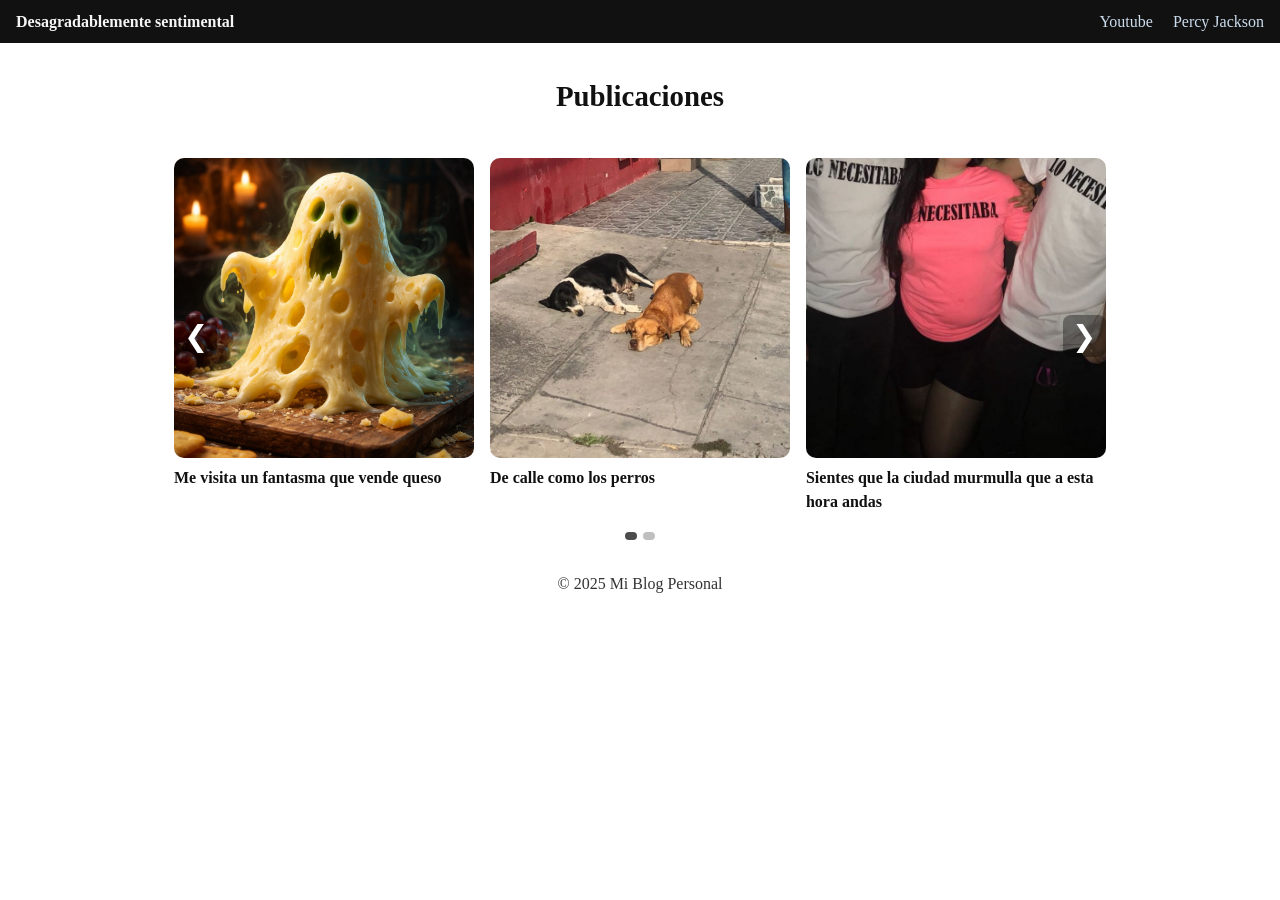
<file: index.html>
<!DOCTYPE html>
<html lang="es">
<head>
  <meta charset="UTF-8" />
  <meta name="viewport" content="width=device-width, initial-scale=1" />
  <title> Cbas </title>
  <link rel="stylesheet" href="style.css" />
</head>
<body>
  <div class="top-banner">
    <p>Desagradablemente sentimental</p>
    <div class="social-links">
      <a href="https://www.youtube.com/@cbas.s2954" target="_blank" rel="noopener">Youtube</a>
      <a href="https://www.youtube.com/@CbasDemigod" target="_blank" rel="noopener">Percy Jackson</a>
    </div>
  </div>

  <!-- Título arriba del carrusel -->
  <div class="hero">
    <h1 class="section-title">Publicaciones</h1>
  </div>

  <!-- Aquí se inyecta el carrusel desde carousel.js -->
  <section id="portada" class="hero"></section>

  <footer class="site-footer">
    <p>&copy; 2025 Mi Blog Personal</p>
  </footer>

  <!-- Carrusel externo (IIFE, funciona en local y hosting) -->
  <script src="carousel.js"></script>
</body>
</html>
</file>
<file: style.css>
/* ===========================
   style.css — Cbas (one page)
   =========================== */

/* Base mínima */
* { box-sizing: border-box; }
html, body { margin: 0; padding: 0; }
body { font-family: Georgia, "Times New Roman", serif; color: #111; line-height: 1.5; }

/* Banner superior */
.top-banner {
  background: #111;
  color: #f5f5f5;
  padding: .6rem 1rem;
  display: flex;
  align-items: center;
  justify-content: space-between;
}
.top-banner p { margin: 0; font-weight: 600; }
.social-links a { color: #cde; text-decoration: none; margin-left: 1rem; }
.social-links a:hover { text-decoration: underline; }

/* Contenedores de sección */
.hero { padding: 0 1rem; max-width: 980px; margin: 2rem auto; }
.section-title {text-align: center; margin: 0 0 1rem 0; font-size: 1.8rem; font-weight: 700; }

/* ========== Carrusel (multi-items, imagen cuadrada, título debajo) ========== */
.cbas-carousel { --cbas-spv: 3; } /* Slides por vista (desktop). Se ajusta abajo con @media */
.cbas-viewport {
  position: relative;
  overflow: hidden;
  border-radius: 12px;
}
.cbas-track {
  display: flex;
  transition: transform 0.35s ease;
}

/* Cada tarjeta ocupa 1/N del ancho según --cbas-spv */
.cbas-slide {
  flex: 0 0 calc(100% / var(--cbas-spv));
  padding: .5rem; /* espacio entre tarjetas */
}

.cbas-card {
  display: block;
  text-decoration: none;
  color: inherit;
}

/* Imagen cuadrada */
.cbas-img {
  width: 100%;
  aspect-ratio: 1 / 1;
  object-fit: cover;
  display: block;
  border-radius: 10px;
}

/* Título debajo de la imagen (fuera de la imagen) */
.cbas-title {
  margin-top: .5rem;
  font-weight: 700;
}

/* Controles */
.cbas-btn {
  position: absolute;
  top: 50%;
  transform: translateY(-50%);
  border: none;
  background: rgba(0,0,0,.35);
  color: #fff;
  font-size: 1.8rem;
  padding: .25rem .6rem;
  cursor: pointer;
  z-index: 3;
  border-radius: 8px;
}
.cbas-btn:hover { background: rgba(0,0,0,.55); }
.cbas-btn.prev { left: .5rem; }
.cbas-btn.next { right: .5rem; }

/* Indicadores */
.cbas-dots {
  display: flex;
  gap: .4rem;
  justify-content: center;
  margin-top: .6rem;
}
.cbas-dot {
  width: 8px;
  height: 8px;
  border-radius: 999px;
  background: rgba(0,0,0,.25);
  border: 0;
  cursor: pointer;
}
.cbas-dot.active { background: rgba(0,0,0,.7); }

/* Footer */
.site-footer { text-align: center; color: #333; margin: 2rem 0; }

/* Responsive: 2 tarjetas en tablet, 1 en móvil */
@media (max-width: 1023px) {
  .cbas-carousel { --cbas-spv: 2; }
}
@media (max-width: 639px) {
  .cbas-carousel { --cbas-spv: 1; }
  .top-banner { flex-direction: column; gap: .4rem; align-items: flex-start; }
  .social-links a { margin-left: 0; margin-right: 1rem; display: inline-block; }
}
</file>
